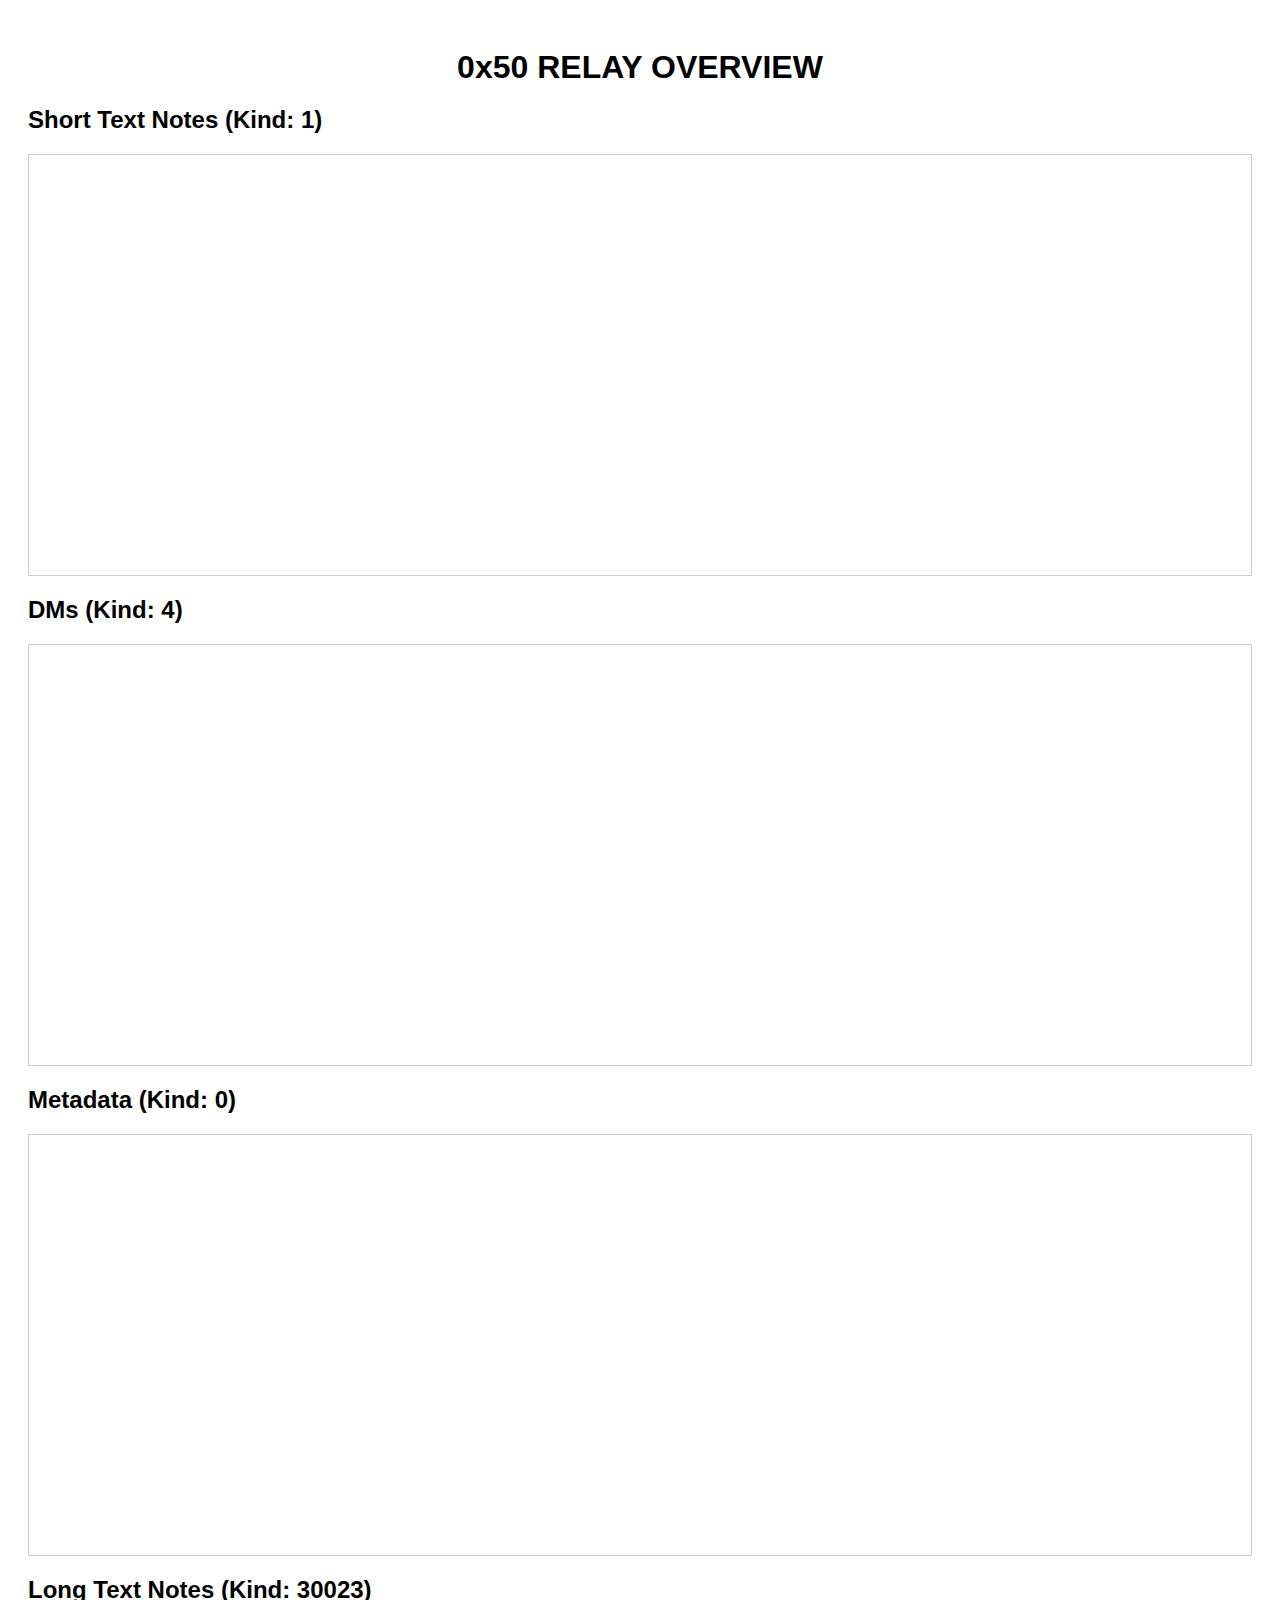
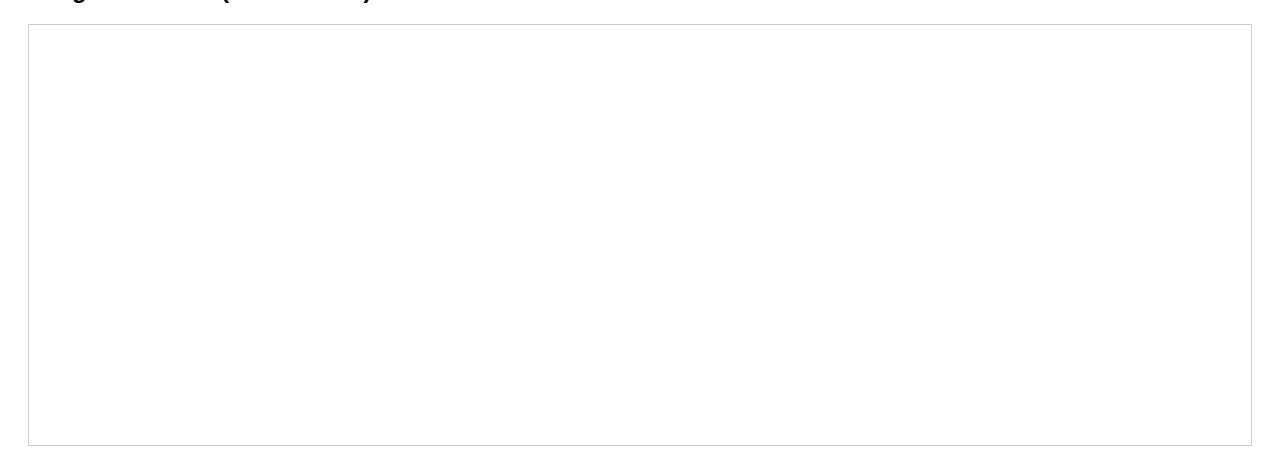
<file: index.html>
<!DOCTYPE html>
<html>
<head>
	<title>0x50 RELAY OVERVIEW</title>
	<meta charset="UTF-8">
	<meta name="viewport" content="width=device-width, initial-scale=1.0">
    <link rel="stylesheet" type="text/css" href="./style.css">
</head>
<body>
	<h1>0x50 RELAY OVERVIEW</h1>
    <div id="info-container"></div>
    <h2>Short Text Notes (Kind: 1)</h2>
	<div id="short-text-notes-container"></div>
    <h2>DMs (Kind: 4)</h2>
	<div id="dm-container"></div>
    <h2>Metadata (Kind: 0)</h2>
	<div id="metadata-container"></div>
    <h2>Long Text Notes (Kind: 30023)</h2>
	<div id="long-text-notes-container"></div>
	<script src="./script.js"></script>
</body>
</html>
</file>
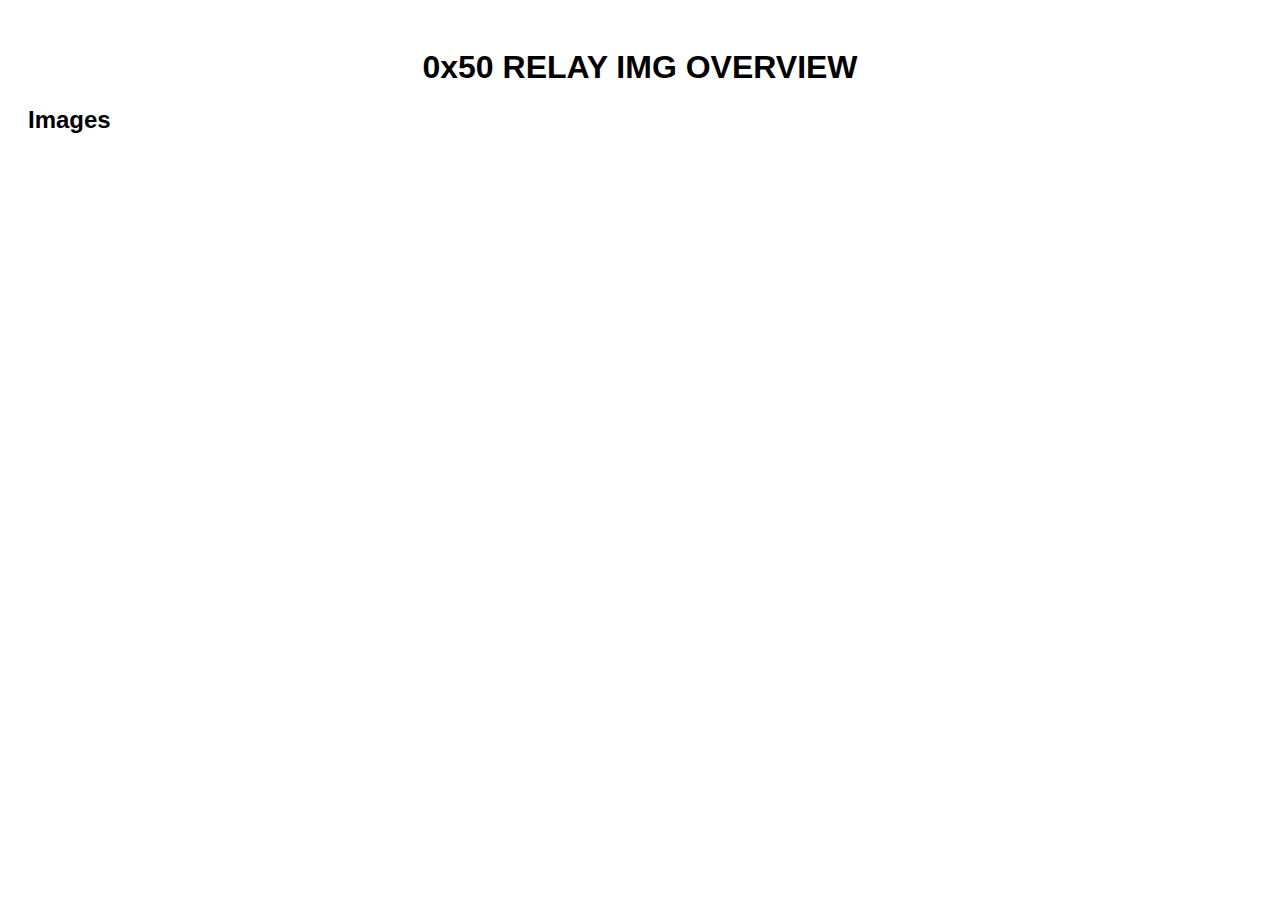
<file: images.html>
<!DOCTYPE html>
<html>
<head>
	<title>0x50 RELAY IMG OVERVIEW</title>
	<meta charset="UTF-8">
	<meta name="viewport" content="width=device-width, initial-scale=1.0">
    <link rel="stylesheet" type="text/css" href="./style.css">
</head>
<body>
	<h1>0x50 RELAY IMG OVERVIEW</h1>
    <div id="info-container"></div>
    <h2>Images</h2>
	<div id="images-container"></div>
	<script src="./images-script.js"></script>
</body>
</html>
</file>
<file: style.css>
body {
	font-family: Arial, sans-serif;
	padding: 20px;
}

h1 {
	text-align: center;
	margin-bottom: 20px;
}

/* #images-container {
	border: 1px solid #ccc;
	padding: 10px;
	margin-top: 20px;
	height: 400px;
	overflow-y: scroll;
} */

#short-text-notes-container {
	border: 1px solid #ccc;
	padding: 10px;
	margin-top: 20px;
	height: 400px;
	overflow-y: scroll;
}

#long-text-notes-container {
	border: 1px solid #ccc;
	padding: 10px;
	margin-top: 20px;
	height: 400px;
	overflow-y: scroll;
}

#dm-container {
	border: 1px solid #ccc;
	padding: 10px;
	margin-top: 20px;
	height: 400px;
	overflow-y: scroll;
}

#metadata-container {
	border: 1px solid #ccc;
	padding: 10px;
	margin-top: 20px;
	height: 400px;
	overflow-y: scroll;
}

.pubkey {
    color: blue;
}

.createdAt {
    color: red;
}
</file>
